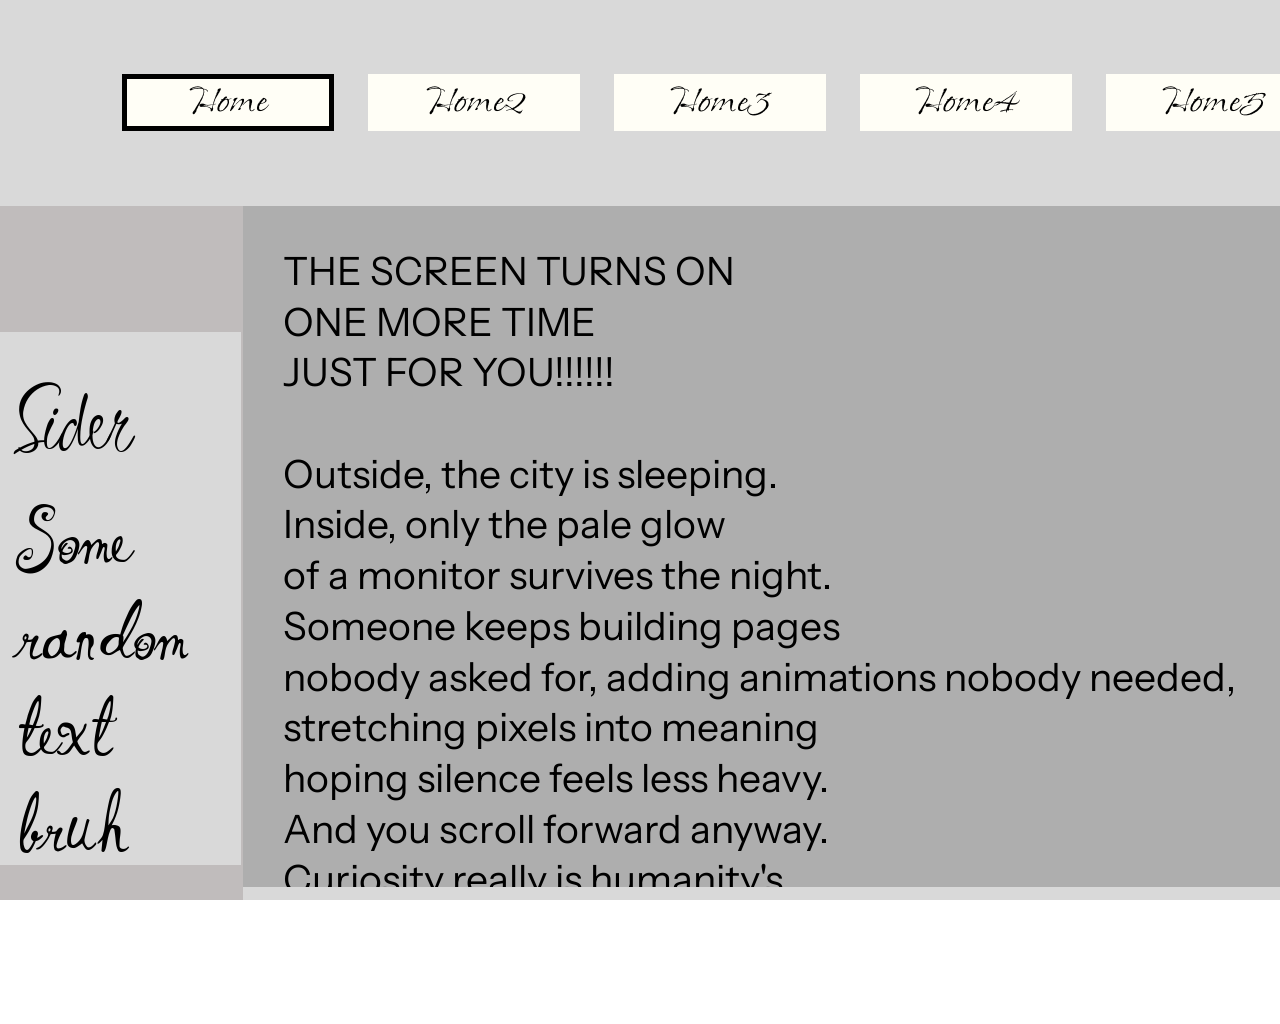
<file: index.html>
<!DOCTYPE html>
<html lang="uk">
<head>
    <meta charset="UTF-8">
    <meta name="viewport" content="width=device-width, initial-scale=1.0, maximum-scale=1.0, user-scalable=no">
    <title>Home 1 - Rainy Boot Sequence</title>
    <style>
        /* Запобігання смикання інтерфейсу при завантаженні сторінки */
        @media (max-width: 768px) { .desktop-version { display: none !important; } }
        @media (min-width: 769px) { .mobile-version { display: none !important; } }
    </style>
    <link rel="stylesheet" href="style.css">
</head>
<body>

    <!-- Компутор -->
    <div class="desktop-version home">
        <header class="header">
            <nav class="nav-buts">
                <a class="nav-link active" href="index.html">Home</a>
                <a class="nav-link " href="page2.html">Home2</a>
                <a class="nav-link " href="page3.html">Home3</a>
                <a class="nav-link " href="page4.html">Home4</a>
                <a class="nav-link " href="page5.html">Home5</a>
            </nav>
        </header>
        <div class="main-body">
            <aside class="sider">
                <div class="random-thing">
                    <p class="p">Sider</p>
                    <p class="sider-small">Some random text bruh</p>
                </div>
            </aside>
            <main class="main">
                <p class="main-text">THE SCREEN TURNS ON
ONE MORE TIME
JUST FOR YOU!!!!!!

Outside, the city is sleeping.
Inside, only the pale glow
of a monitor survives the night.
Someone keeps building pages
nobody asked for, adding animations nobody needed,
stretching pixels into meaning
hoping silence feels less heavy.
And you scroll forward anyway.
Curiosity really is humanity's
most dangerous bug.</p>
            </main>
            <footer class="footer"><p class="text-wrapper-2">Some random test bruh</p></footer>
        </div>
    </div>

    <!-- Мобільний -->
    <div class="mobile-version m-home">
        <header class="header">
            <div class="text-wrapper">Rainy Boot Sequence</div>
            <button class="button-side" onclick="toggleMenu(true)">
                <span></span><span></span><span></span>
            </button>
        </header>
        <main class="main-BG">
            <p class="mobile-text">THE MORNING ARRIVED
WITHOUT PERMISSION
AND WITHOUT COLOR

Rain dragged itself across the office
windows in crooked little rivers, as it
Even the weather regretted showing
up today

The ceiling lights buzzed weakly
above rows of silent monitors,

Illuminating abandoned mugs,
tangled cables, and the remains of
deadlines nobody survived
emotionally

Somewhere deep in the building, a
server fan screamed with the quiet
despair of a machine that had seen
too much

And at the very end of the office,
one developer finally lifted his head
from the keyboard after accidentally
falling asleep during a compile
process sometime before dawn.

The compiler was still running

Naturally, it had failed.</p>
        </main>
        <footer class="footer"><p class="here-s-some-random">Here's some random text<br>for some random purpose</p></footer>

        <!-- Мобільне бічне меню -->
        <div class="menu-overlay" id="overlay" onclick="toggleMenu(false)"></div>
        <nav class="sidemenu" id="menu">
            <button class="close-btn" onclick="toggleMenu(false)">
                <span class="one"></span><span class="two"></span>
            </button>
            <a class="group" href="index.html">Rainy Boot Sequence</a>
            <a class="group" href="page2.html">Collapse Protocol</a>
            <a class="group" href="page3.html">Blue Light Hours</a>
            <a class="group" href="page4.html">Silent Recovery</a>
            <a class="group" href="page5.html">After The Storm</a>
        </nav>
    </div>

    <script>
        function toggleMenu(open) {
            document.getElementById('menu').classList.toggle('open', open);
            document.getElementById('overlay').style.display = open ? 'block' : 'none';
        }
    </script>
</body>
</html>
</file>
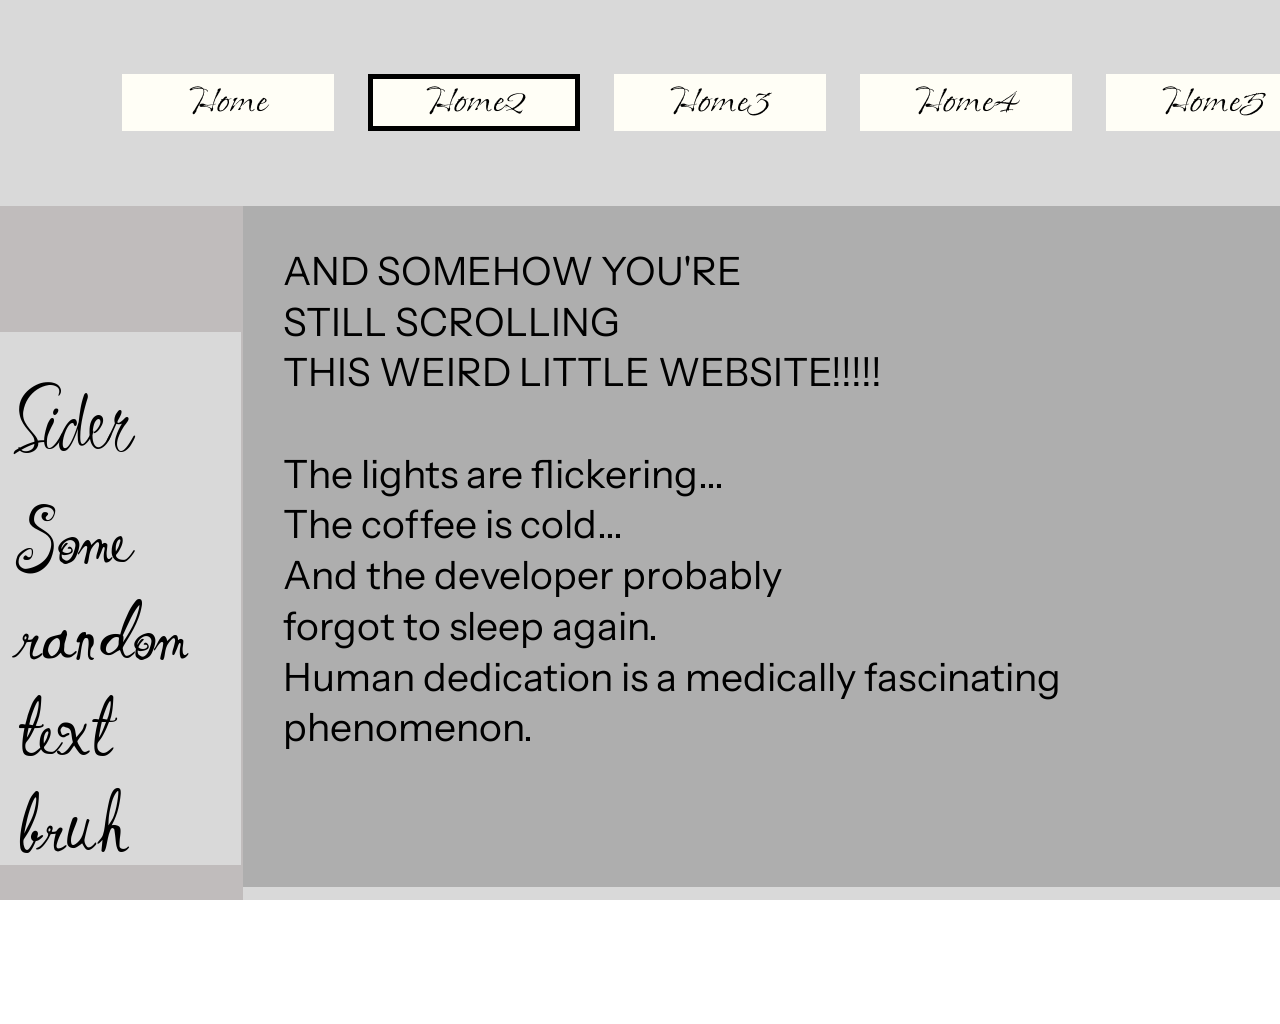
<file: page2.html>
<!DOCTYPE html>
<html lang="uk">
<head>
    <meta charset="UTF-8">
    <meta name="viewport" content="width=device-width, initial-scale=1.0, maximum-scale=1.0, user-scalable=no">
    <title>Home 2 - Collapse Protocol</title>
    <style>
        /* Запобігання смикання інтерфейсу при завантаженні сторінки */
        @media (max-width: 768px) { .desktop-version { display: none !important; } }
        @media (min-width: 769px) { .mobile-version { display: none !important; } }
    </style>
    <link rel="stylesheet" href="style.css">
</head>
<body>

    <!-- Компутор -->
    <div class="desktop-version home">
        <header class="header">
            <nav class="nav-buts">
                <a class="nav-link " href="index.html">Home</a>
                <a class="nav-link active" href="page2.html">Home2</a>
                <a class="nav-link " href="page3.html">Home3</a>
                <a class="nav-link " href="page4.html">Home4</a>
                <a class="nav-link " href="page5.html">Home5</a>
            </nav>
        </header>
        <div class="main-body">
            <aside class="sider">
                <div class="random-thing">
                    <p class="p">Sider</p>
                    <p class="sider-small">Some random text bruh</p>
                </div>
            </aside>
            <main class="main">
                <p class="main-text">AND SOMEHOW YOU'RE
STILL SCROLLING
THIS WEIRD LITTLE WEBSITE!!!!!

The lights are flickering...
The coffee is cold...
And the developer probably
forgot to sleep again.
Human dedication is a medically fascinating
phenomenon.</p>
            </main>
            <footer class="footer"><p class="text-wrapper-2">Some random test bruh</p></footer>
        </div>
    </div>

    <!-- Мобільний -->
    <div class="mobile-version m-home">
        <header class="header">
            <div class="text-wrapper">Collapse Protocol</div>
            <button class="button-side" onclick="toggleMenu(true)">
                <span></span><span></span><span></span>
            </button>
        </header>
        <main class="main-BG">
            <p class="mobile-text">THE SYSTEM CONTINUED
TO COLLAPSE
IN SMALL, CREATIVE WAYS!!!!!

Every notification sounded more
threatening than the last

Emails arrived with titles like
"URGENT," "FOLLOW-UP" and the
especially terrifying "Quick Question"

The rain outside intensified,
hammering against the glass while
error logs multiplied across the
screens like some kind of digital
infection.

One by one, team members began
quietly blaming each other in
increasingly polite corporate
language, humanity's favorite method
of psychological warfare.

Meanwhile, the main server
continued blinking calmly, almost
mockingly, as though it already knew
exactly which line of code had
doomed them all

But naturally, it refused to tell
anyone</p>
        </main>
        <footer class="footer"><p class="here-s-some-random">Here's some random text<br>for some random purpose</p></footer>

        <!-- Мобільне бічне меню -->
        <div class="menu-overlay" id="overlay" onclick="toggleMenu(false)"></div>
        <nav class="sidemenu" id="menu">
            <button class="close-btn" onclick="toggleMenu(false)">
                <span class="one"></span><span class="two"></span>
            </button>
            <a class="group" href="index.html">Rainy Boot Sequence</a>
            <a class="group" href="page2.html">Collapse Protocol</a>
            <a class="group" href="page3.html">Blue Light Hours</a>
            <a class="group" href="page4.html">Silent Recovery</a>
            <a class="group" href="page5.html">After The Storm</a>
        </nav>
    </div>

    <script>
        function toggleMenu(open) {
            document.getElementById('menu').classList.toggle('open', open);
            document.getElementById('overlay').style.display = open ? 'block' : 'none';
        }
    </script>
</body>
</html>
</file>
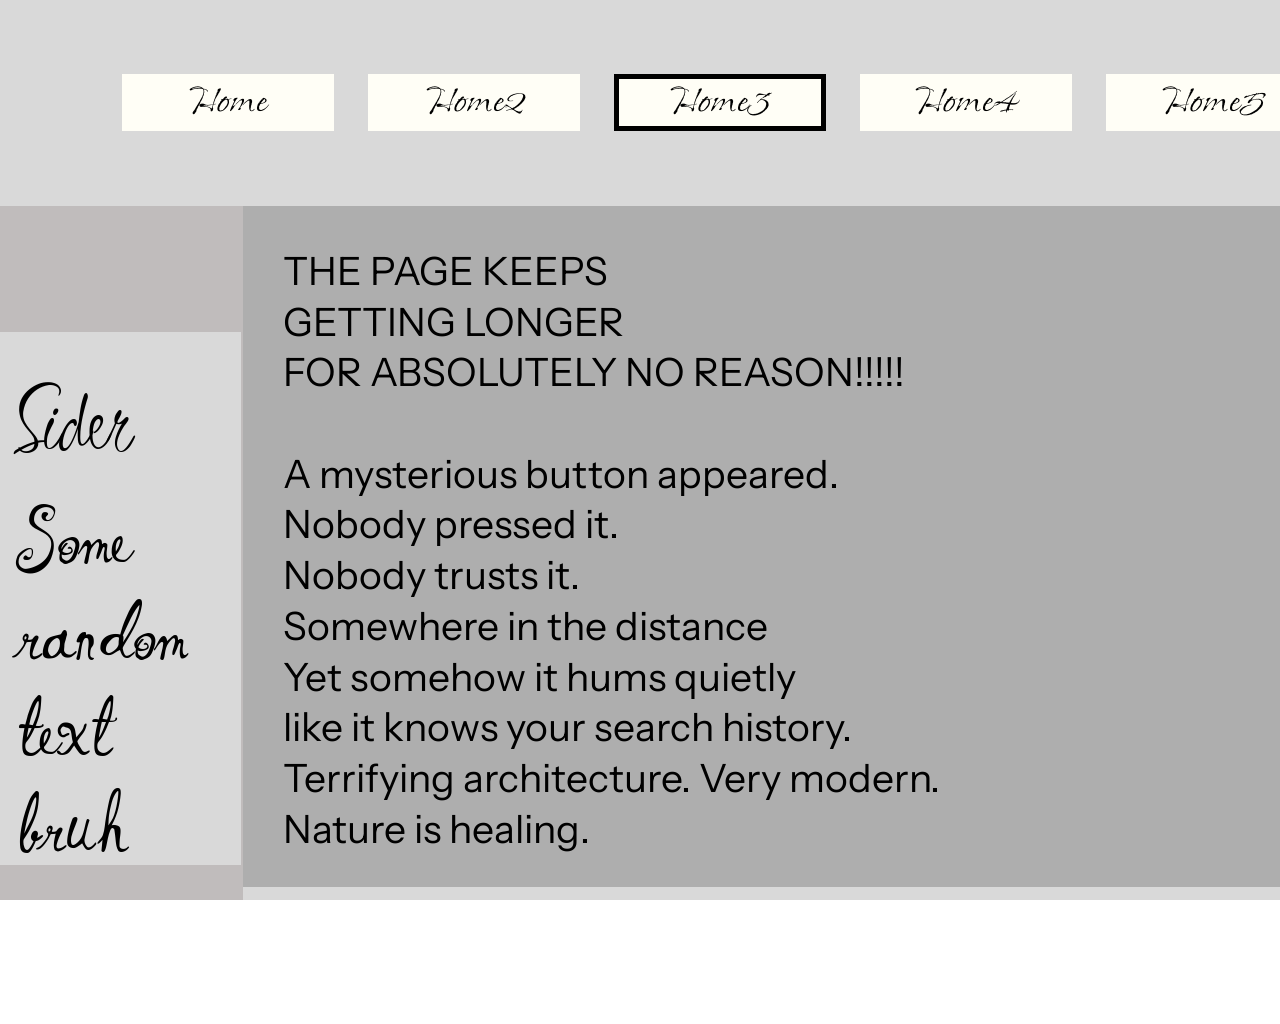
<file: page3.html>
<!DOCTYPE html>
<html lang="uk">
<head>
    <meta charset="UTF-8">
    <meta name="viewport" content="width=device-width, initial-scale=1.0, maximum-scale=1.0, user-scalable=no">
    <title>Home 3 - Blue Light Hours</title>
    <style>
        /* Запобігання смикання інтерфейсу при завантаженні сторінки */
        @media (max-width: 768px) { .desktop-version { display: none !important; } }
        @media (min-width: 769px) { .mobile-version { display: none !important; } }
    </style>
    <link rel="stylesheet" href="style.css">
</head>
<body>

    <!-- Компутор -->
    <div class="desktop-version home">
        <header class="header">
            <nav class="nav-buts">
                <a class="nav-link " href="index.html">Home</a>
                <a class="nav-link " href="page2.html">Home2</a>
                <a class="nav-link active" href="page3.html">Home3</a>
                <a class="nav-link " href="page4.html">Home4</a>
                <a class="nav-link " href="page5.html">Home5</a>
            </nav>
        </header>
        <div class="main-body">
            <aside class="sider">
                <div class="random-thing">
                    <p class="p">Sider</p>
                    <p class="sider-small">Some random text bruh</p>
                </div>
            </aside>
            <main class="main">
                <p class="main-text">THE PAGE KEEPS
GETTING LONGER
FOR ABSOLUTELY NO REASON!!!!!

A mysterious button appeared.
Nobody pressed it.
Nobody trusts it.
Somewhere in the distance
Yet somehow it hums quietly
like it knows your search history.
Terrifying architecture. Very modern.
Nature is healing.</p>
            </main>
            <footer class="footer"><p class="text-wrapper-2">Some random test bruh</p></footer>
        </div>
    </div>

    <!-- Мобільний -->
    <div class="mobile-version m-home">
        <header class="header">
            <div class="text-wrapper">Blue Light Hours</div>
            <button class="button-side" onclick="toggleMenu(true)">
                <span></span><span></span><span></span>
            </button>
        </header>
        <main class="main-BG">
            <p class="mobile-text">HOURS PASSED
INSIDE THE BLUE GLOW
OF THE MONITORS!!!!!

The office no longer felt real

It had transformed into that strange
state every programmer eventually
discovers around 3 AM, where time
stops behaving correctly and every
bug begins feeling personal

Someone claimed the fix was
simple.

That person was immediately
distrusted by everyone in the room

A keyboard clacked endlessly
somewhere in the darkness while
unfinished tasks piled higher and
higher like digital ruins of abandoned
optimism

And still the storm continued
outside, wrapping the city in gray
static while the machines consumed
another piece of everyone's
remaining sanity</p>
        </main>
        <footer class="footer"><p class="here-s-some-random">Here's some random text<br>for some random purpose</p></footer>

        <!-- Мобільне бічне меню -->
        <div class="menu-overlay" id="overlay" onclick="toggleMenu(false)"></div>
        <nav class="sidemenu" id="menu">
            <button class="close-btn" onclick="toggleMenu(false)">
                <span class="one"></span><span class="two"></span>
            </button>
            <a class="group" href="index.html">Rainy Boot Sequence</a>
            <a class="group" href="page2.html">Collapse Protocol</a>
            <a class="group" href="page3.html">Blue Light Hours</a>
            <a class="group" href="page4.html">Silent Recovery</a>
            <a class="group" href="page5.html">After The Storm</a>
        </nav>
    </div>

    <script>
        function toggleMenu(open) {
            document.getElementById('menu').classList.toggle('open', open);
            document.getElementById('overlay').style.display = open ? 'block' : 'none';
        }
    </script>
</body>
</html>
</file>
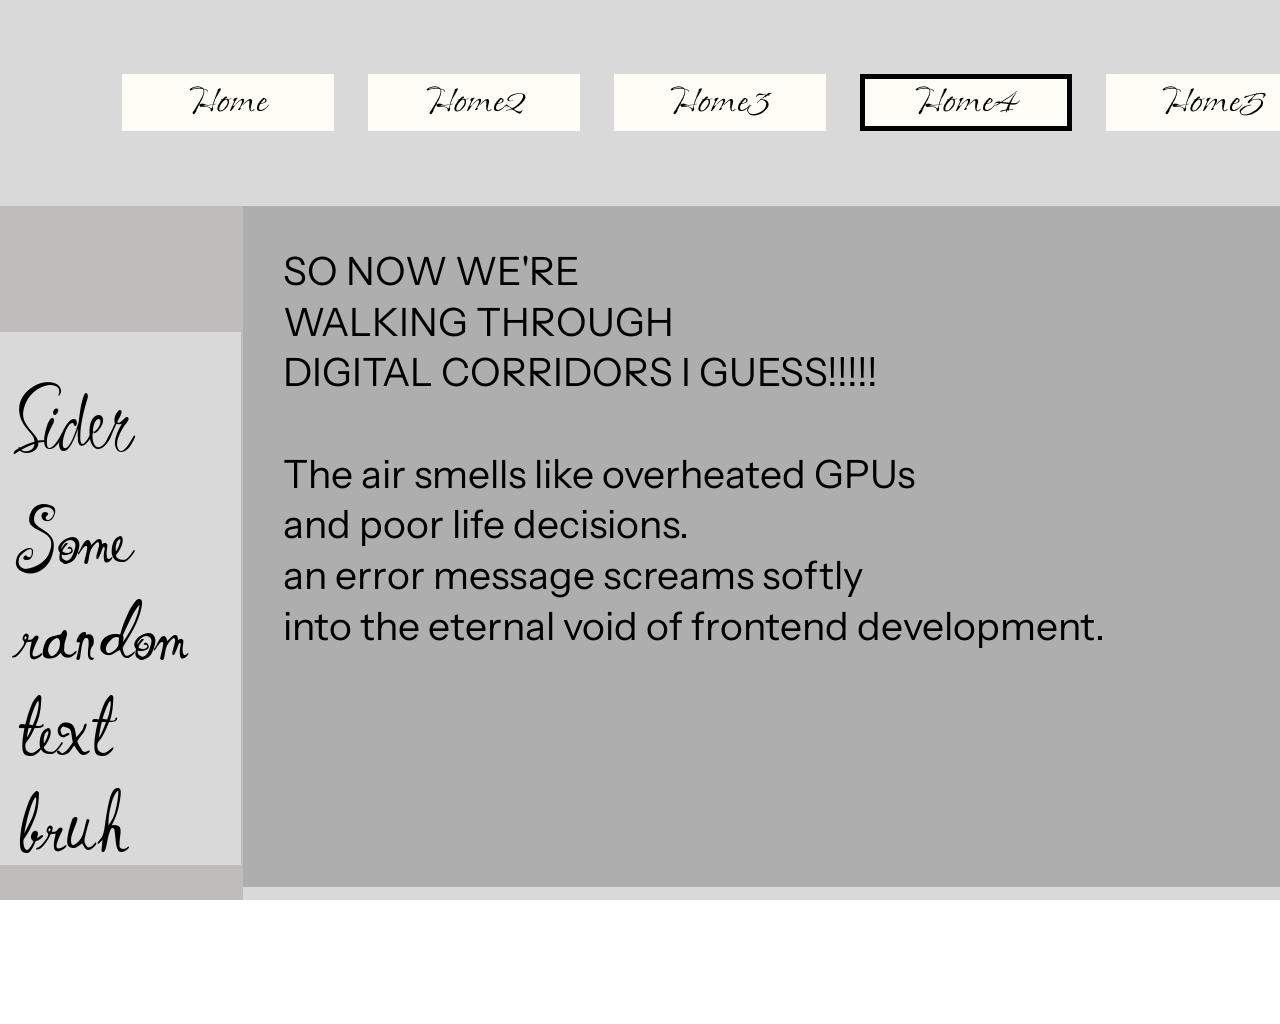
<file: page4.html>
<!DOCTYPE html>
<html lang="uk">
<head>
    <meta charset="UTF-8">
    <meta name="viewport" content="width=device-width, initial-scale=1.0, maximum-scale=1.0, user-scalable=no">
    <title>Home 4 - Silent Recovery</title>
    <style>
        /* Запобігання смикання інтерфейсу при завантаженні сторінки */
        @media (max-width: 768px) { .desktop-version { display: none !important; } }
        @media (min-width: 769px) { .mobile-version { display: none !important; } }
    </style>
    <link rel="stylesheet" href="style.css">
</head>
<body>

    <!-- Компутор -->
    <div class="desktop-version home">
        <header class="header">
            <nav class="nav-buts">
                <a class="nav-link " href="index.html">Home</a>
                <a class="nav-link " href="page2.html">Home2</a>
                <a class="nav-link " href="page3.html">Home3</a>
                <a class="nav-link active" href="page4.html">Home4</a>
                <a class="nav-link " href="page5.html">Home5</a>
            </nav>
        </header>
        <div class="main-body">
            <aside class="sider">
                <div class="random-thing">
                    <p class="p">Sider</p>
                    <p class="sider-small">Some random text bruh</p>
                </div>
            </aside>
            <main class="main">
                <p class="main-text">SO NOW WE'RE
WALKING THROUGH
DIGITAL CORRIDORS I GUESS!!!!!

The air smells like overheated GPUs
and poor life decisions.
an error message screams softly
into the eternal void of frontend development.</p>
            </main>
            <footer class="footer"><p class="text-wrapper-2">Some random test bruh</p></footer>
        </div>
    </div>

    <!-- Мобільний -->
    <div class="mobile-version m-home">
        <header class="header">
            <div class="text-wrapper">Silent Recovery</div>
            <button class="button-side" onclick="toggleMenu(true)">
                <span></span><span></span><span></span>
            </button>
        </header>
        <main class="main-BG">
            <p class="mobile-text">THEN SOMETHING CHANGED
VERY QUIETLY
ALMOST IMPERCEPTIBLY

One error disappeared

Then another

The endless walls of red text slowly
gave way to clean lines, stable
outputs, successful responses.

Nobody celebrated at first because
programmers are deeply
superstitious creatures, broken by
years of false hope and
undocumented features

But slowly, cautiously, exhausted
eyes began lifting toward the screens
again.

The server room no longer sounded
angry.

For the first time all night, the office
became quiet enough to hear the rain
weakening outside</p>
        </main>
        <footer class="footer"><p class="here-s-some-random">Here's some random text<br>for some random purpose</p></footer>

        <!-- Мобільне бічне меню -->
        <div class="menu-overlay" id="overlay" onclick="toggleMenu(false)"></div>
        <nav class="sidemenu" id="menu">
            <button class="close-btn" onclick="toggleMenu(false)">
                <span class="one"></span><span class="two"></span>
            </button>
            <a class="group" href="index.html">Rainy Boot Sequence</a>
            <a class="group" href="page2.html">Collapse Protocol</a>
            <a class="group" href="page3.html">Blue Light Hours</a>
            <a class="group" href="page4.html">Silent Recovery</a>
            <a class="group" href="page5.html">After The Storm</a>
        </nav>
    </div>

    <script>
        function toggleMenu(open) {
            document.getElementById('menu').classList.toggle('open', open);
            document.getElementById('overlay').style.display = open ? 'block' : 'none';
        }
    </script>
</body>
</html>
</file>
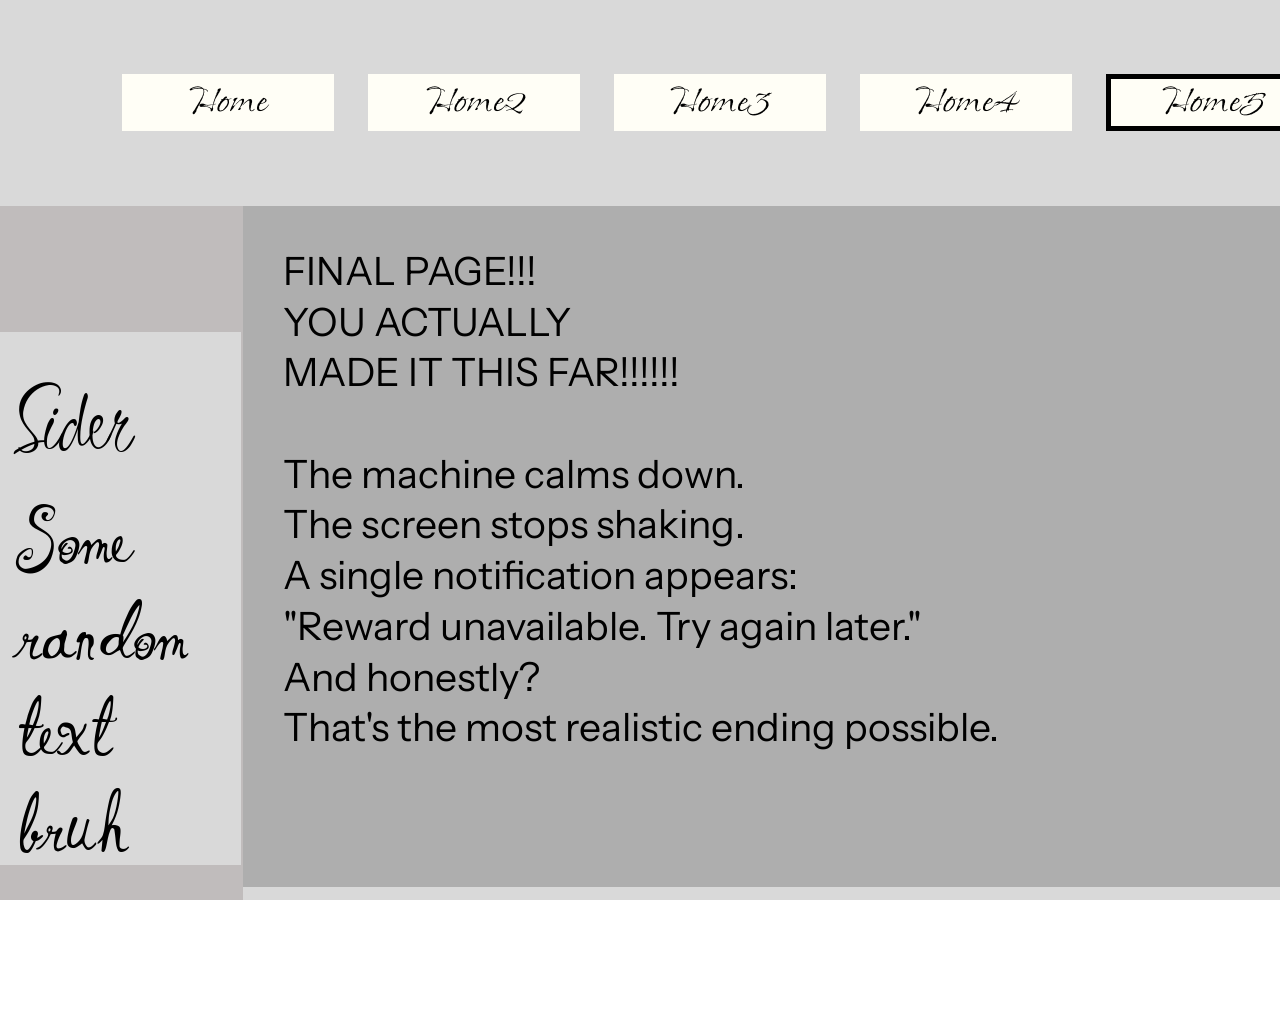
<file: page5.html>
<!DOCTYPE html>
<html lang="uk">
<head>
    <meta charset="UTF-8">
    <meta name="viewport" content="width=device-width, initial-scale=1.0, maximum-scale=1.0, user-scalable=no">
    <title>Home 5 - After The Storm</title>
    <style>
        /* Запобігання смикання інтерфейсу при завантаженні сторінки */
        @media (max-width: 768px) { .desktop-version { display: none !important; } }
        @media (min-width: 769px) { .mobile-version { display: none !important; } }
    </style>
    <link rel="stylesheet" href="style.css">
</head>
<body>

    <!-- Компутор -->
    <div class="desktop-version home">
        <header class="header">
            <nav class="nav-buts">
                <a class="nav-link " href="index.html">Home</a>
                <a class="nav-link " href="page2.html">Home2</a>
                <a class="nav-link " href="page3.html">Home3</a>
                <a class="nav-link " href="page4.html">Home4</a>
                <a class="nav-link active" href="page5.html">Home5</a>
            </nav>
        </header>
        <div class="main-body">
            <aside class="sider">
                <div class="random-thing">
                    <p class="p">Sider</p>
                    <p class="sider-small">Some random text bruh</p>
                </div>
            </aside>
            <main class="main">
                <p class="main-text">FINAL PAGE!!!
YOU ACTUALLY
MADE IT THIS FAR!!!!!!

The machine calms down.
The screen stops shaking.
A single notification appears:
"Reward unavailable. Try again later."
And honestly?
That's the most realistic ending possible.</p>
            </main>
            <footer class="footer"><p class="text-wrapper-2">Some random test bruh</p></footer>
        </div>
    </div>

    <!-- Мобільний -->
    <div class="mobile-version m-home">
        <header class="header">
            <div class="text-wrapper">After The Storm</div>
            <button class="button-side" onclick="toggleMenu(true)">
                <span></span><span></span><span></span>
            </button>
        </header>
        <main class="main-BG">
            <p class="mobile-text">AND THROUGH THE CLOUDS
A THIN BEAM OF LIGHT
FINALLY APPEARED

Morning sunlight slipped carefully
through the windows, stretching
across dusty desks and flickering
monitors like the world itself was
attempting an apology..

The storm outside had begun to
fade, leaving only scattered drops
against the glass and the soft hum of
machines finally working together
Instead of actively plotting revenge.

Someone pushed the final
deployment button

The system held.

No crashes. No alarms. No
Catastrophic database corruption.

Just silence

Beautiful, impossible silence

And for one brief moment, in that
tiny forgotten office full of exhausted
developers and overheated
hardware, everything worked exactly
the way it was supposed to.

Which, statistically speaking, was
nothing short of a miracle</p>
        </main>
        <footer class="footer"><p class="here-s-some-random">Here's some random text<br>for some random purpose</p></footer>

        <!-- Мобільне бічне меню -->
        <div class="menu-overlay" id="overlay" onclick="toggleMenu(false)"></div>
        <nav class="sidemenu" id="menu">
            <button class="close-btn" onclick="toggleMenu(false)">
                <span class="one"></span><span class="two"></span>
            </button>
            <a class="group" href="index.html">Rainy Boot Sequence</a>
            <a class="group" href="page2.html">Collapse Protocol</a>
            <a class="group" href="page3.html">Blue Light Hours</a>
            <a class="group" href="page4.html">Silent Recovery</a>
            <a class="group" href="page5.html">After The Storm</a>
        </nav>
    </div>

    <script>
        function toggleMenu(open) {
            document.getElementById('menu').classList.toggle('open', open);
            document.getElementById('overlay').style.display = open ? 'block' : 'none';
        }
    </script>
</body>
</html>
</file>
<file: style.css>
@import url('https://fonts.googleapis.com/css2?family=Ingrid+Darling&family=Inspiration&family=Instrument+Sans&family=Inter:wght@400;700&family=Island+Moments&display=swap');

/*Якась шляпа*/
body, html { 
    margin: 0; padding: 0; width: 100%; height: 100%; 
    background-color: #ffffff; overflow-x: hidden; 
}
* { box-sizing: border-box; }
p, h1, h2 { margin: 0; }

/*Компутор*/
@media (min-width: 769px) {
    .mobile-version { display: none !important; }
    .home { 
        background-color: #ffffff; overflow-x: hidden; width: 100%; 
        min-width: 1440px; min-height: 1024px; display: flex; flex-direction: column; position: relative; 
    }
    .home .header { 
        width: 100%; height: 206px; display: flex; flex-direction: row; padding: 74px 122px; 
        background-color: #d9d9d9; 
    }
    .home .nav-buts { display: flex; gap: 34px; height: 57px; }
    .home .nav-link { 
        text-decoration: none; width: 212px; height: 57px; display: flex; 
        background-color: #fffef6; border: none; align-items: center; justify-content: center; 
        font-family: 'Island Moments', cursive; font-size: 48px; color: #000000; 
    }
    .home .nav-link.active { border: 5px solid #000000; }
    .home .main-body { width: 100%; height: 818px; position: relative; }
    .home .sider { 
        position: absolute; top: 0; left: 0; width: 243px; height: 818px; background-color: #c0bcbc; 
    }
    .home .random-thing { 
        position: absolute; top: 126px; left: 0; width: 241px; height: 533px; 
        background-color: #d9d9d9; padding: 44px 18px; 
    }
    .home .p { font-family: 'Inspiration', cursive; font-size: 96px; color: #000000; line-height: 1; }
    .home .sider-small { font-family: 'Ingrid Darling', cursive; font-size: 96px; color: #000000; line-height: 1; margin-top: 20px;}
    .home .main { 
        position: absolute; top: 0; left: 243px; right: 0; height: 681px; 
        background: linear-gradient(0deg, rgba(0,0,0,0.2) 0%, rgba(0,0,0,0.2) 100%), #d9d9d9; 
        padding: 40px; overflow-y: auto;
    }
    .home .main-text { 
        font-family: 'Instrument Sans', sans-serif; font-size: 39px; color: #000000; 
        white-space: pre-line; line-height: 1.3;
    }
    .home .footer { 
        top: 681px; left: 243px; right: 0; position: absolute; height: 137px; 
        background-color: #d9d9d9; display: flex; align-items: center; padding-left: 50px; 
    }
    .home .text-wrapper-2 { font-family: 'Inspiration', cursive; font-size: 96px; color: #000000; }
}

/*Мобыльник*/
@media (max-width: 768px) {
    .desktop-version { display: none !important; }
    .m-home { 
        background-color: #ffffff; width: 100%; min-height: 100vh; position: relative; 
        display: flex; flex-direction: column; overflow-x: hidden;
    }
    .m-home .header { 
        width: 100%; height: 100px; background-color: #d9d9d9; display: flex; align-items: center; padding: 0 20px; 
    }
    .m-home .text-wrapper { font-family: 'Inter', sans-serif; font-size: 30px; color: #000000; }
    .m-home .button-side { 
        position: absolute; top: 20px; right: 20px; width: 60px; height: 60px; 
        display: flex; flex-direction: column; gap: 8px; background-color: #958f8f; border: 0; 
        cursor: pointer; justify-content: center; align-items: center; z-index: 10; 
    }
    .m-home .button-side span { width: 40px; height: 7px; background-color: #d9d9d9; display: block; }
    .m-home .main-BG { background-color: #bfbfbf; padding: 30px 20px; flex: 1; overflow-y: auto; }
    .m-home .mobile-text { 
        font-family: 'Inter', sans-serif; font-size: 24px; color: #000000; line-height: 1.4; white-space: pre-line; 
    }
    .m-home .footer { 
        width: 100%; height: 86px; background-color: #d9d9d9; display: flex; align-items: center; padding-left: 20px; 
    }
    .m-home .here-s-some-random { font-family: 'Inter', sans-serif; font-size: 24px; color: #000000; }

    /* БІЧНЕ МЕНЮ */
    .menu-overlay { 
        position: fixed; top: 0; left: 0; width: 100%; height: 100%; background: rgba(0,0,0,0.5); 
        z-index: 99; display: none; 
    }
    .sidemenu { 
        position: fixed; top: 0; right: -100%; width: 320px; height: 100%; background-color: #b5b5b5; 
        z-index: 100; transition: right 0.3s ease-in-out; padding: 20px; display: flex; flex-direction: column; 
    }
    .sidemenu.open { right: 0; }
    .sidemenu .close-btn { 
        align-self: flex-end; width: 60px; height: 60px; background-color: #958f8f; border: 0; 
        cursor: pointer; position: relative; margin-bottom: 20px; 
    }
    .sidemenu .close-btn span { 
        position: absolute; top: 26px; left: 5px; width: 50px; height: 7px; background-color: #d9d9d9; display: block; 
    }
    .sidemenu .close-btn span.one { transform: rotate(-45deg); }
    .sidemenu .close-btn span.two { transform: rotate(45deg); }
    .sidemenu .group { 
        width: 100%; height: 50px; background-color: #d9d9d9; border: 2px solid #000000; margin-bottom: 12px; 
        display: flex; align-items: center; padding-left: 15px; text-decoration: none; color: #000000; 
        font-family: 'Inter', sans-serif; font-size: 20px; font-weight: bold; 
    }
}
</file>
